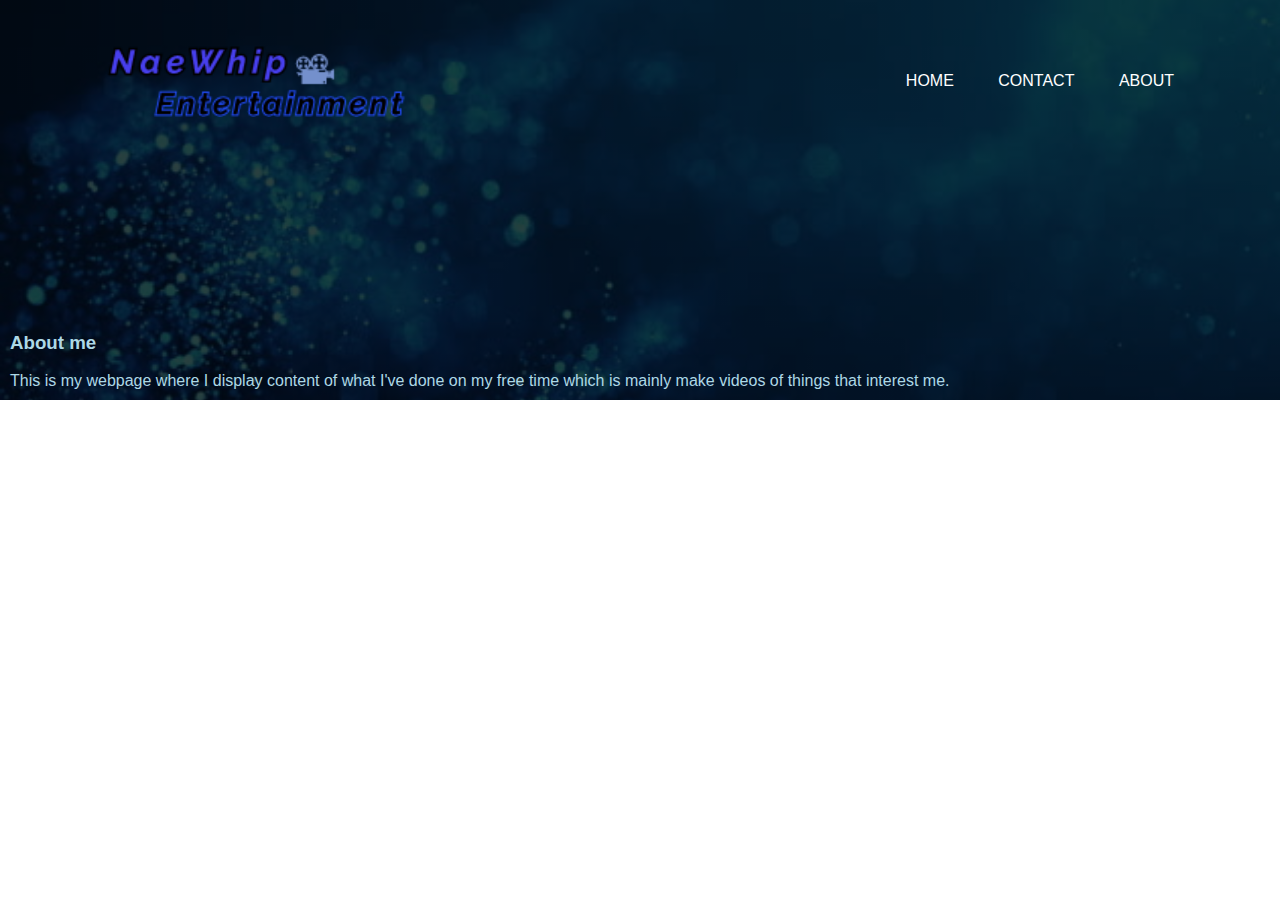
<file: about.html>
<!DOCTYPE html>
<html lang="en">
<head>
    <meta charset="UTF-8">
    <meta http-equiv="X-UA-Compatible" content="IE=edge">
    <meta name="viewport" content="width=device-width, initial-scale=1.0">
    <title>NaeWhip Entertainment</title>
    <link rel="stylesheet" href="css/styles.css"/>
</head>
<body>
    <div class ="banner">
        <div class="topnav">
            <img src="img/Logo.png" class="logo">
            <ul>
                <li><a class="active" href="index.html">Home</a></li>
                <li> <a href="contact.html">Contact</a></li>
                <li><a href="about.html">About</a></li>
            </ul>
    </div>
</body>
    <div class = "contact">
    <br><br><br><br><br><br><br><br><br><br>
<article>
    <h3> About me </h3>
    <br>
<p> This is my webpage where I display content of what I've done on my free time which is mainly
    make videos of things that interest me.</p>   
</article>
</div>
</file>
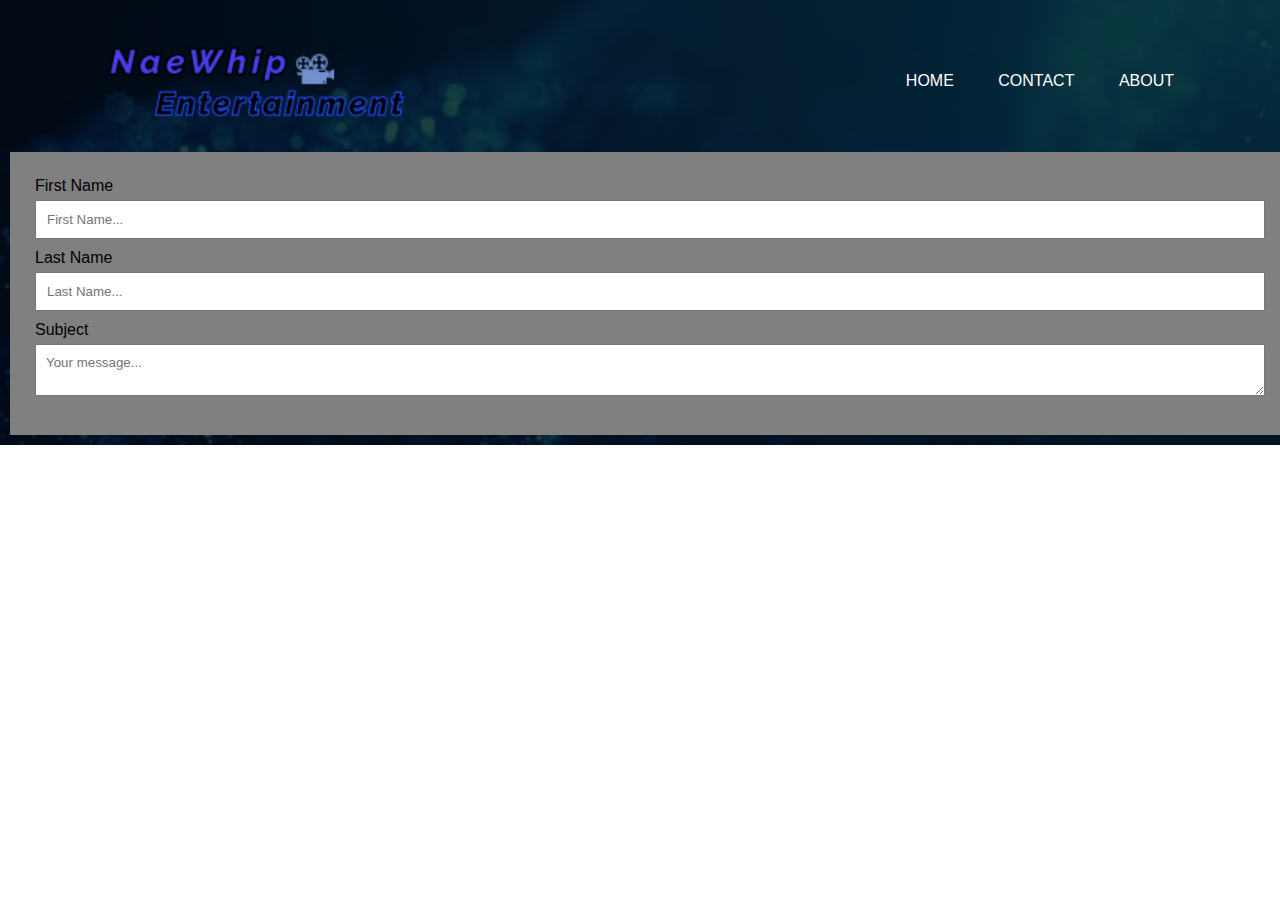
<file: contact.html>
<!DOCTYPE html>
<html lang="en">
<head>
    <meta charset="UTF-8">
    <meta http-equiv="X-UA-Compatible" content="IE=edge">
    <meta name="viewport" content="width=device-width, initial-scale=1.0">
    <title>NaeWhip Entertainment</title>
    <link rel="stylesheet" href="css/styles.css"/>
</head>
<body>
    <div class ="banner">
        <div class="topnav">
            <img src="img/Logo.png" class="logo">
            <ul>
                <li><a class="active" href="index.html">Home</a></li>
                <li> <a href="contact.html">Contact</a></li>
                <li><a href="about.html">About</a></li>
            </ul>
    </div>

    <div class="contact-container">
        <form>
            <label for="fname">First Name</label>
            <input type="text" id="fname"
            name="firstname" placeholder="First Name...">

            <label for="lname">Last Name</label>
            <input type="text" id="lname"
            name="lastname" placeholder="Last Name...">

            <label for="subject">Subject</label>
            <textarea id="subject" name="subject"
            placeholder="Your message..."></textarea>
        </form>
    </div>
</file>
<file: css/styles.css>
*{
    margin: 0;
    padding: 0;
    font-family: sans-serif;
}

.banner {
    width: 100%;
    height: 100%;
    padding: 10px;
    background-image: linear-gradient(rgba(0,0,0,0.75),rgba(0,0,0,0.75)),
    url("../img/background.jpg");
    background-size: cover;
    background-position: center;
}

.menu-item {
    display: inline-block;
    padding: 10px;
}

a {
    text-decoration: none;
}

a:hover {
    color: rgb(3, 85, 3)
}

a:visited {
    color: purple
}

a:link {
    color: blue
}

a:unvisited {
    color: rgb(173, 7, 7);
}

.topnav {
    width: 85%;
    margin: auto;
    padding: 35px 0;
    display: flex;
    align-items: center;
    justify-content: space-between;
}

.logo {
    width: 300px;
    cursor: pointer;
}

.topnav ul li {
    list-style: none;
    display: inline-block;
    margin: 0 20px;
    position: relative;
}

.topnav ul li a {
    text-decoration: none;
    color: #fff;
    text-transform: uppercase;
}

.topnav ul li::after {
    content: '';
    height: 3px;
    width: 0;
    background: #009688;
    position: absolute;
    left: 0;
    bottom: -10px;
    transition: 0.5s;

}

.topnav ul li:hover::after {
    width: 100%;
}

.content {
    text-align: center;
    color: #fff;
}

.content h2 {
    font-size: 70px;
    margin-top: 20px; 
}

.content p {
    margin: 20px auto;
    font-weight: 100;
    line-height: 25px;
}

/* Forms */

input[type=text], textarea {
    width: 100%;
    padding: 10px;
    box-sizing: border-box;
    margin-top: 5px;
    margin-bottom: 10px;
    color: lightblue;
}

input[type=submit] {
    background-color: #009688;
    color: white;
    padding: 10px 15px;
    border: 0;
    cursor: pointer;
}

input[type=submit]:hover {
    background-color: aquamarine;
}

.contact-container {
    background-color: grey;
    padding: 25px;
}

.column {
    float: left;
    width: 33.33%;
    background: skyblue;
}
.footer {
    background-color: lightblue;
    padding: 15px;
    color:#009688;
}

.footer-content {
    display: flex;
    align-items: center;
    justify-content: center;
    flex-direction: column;
    text-align: center;
    background-color: skyblue;
}

.footer-bottom {
    background-color: skyblue;
    width: 100vw;
    padding: 20px 0;
    text-align: center;
}

.footer-bottom p {
    font-size: 14px;
    word-spacing: 2px;
    text-transform: capitalize;
}

.footer-content h3 {
    font-size: 1.8rem;
    font-weight: 400;
    text-transform: capitalize;
    line-height: 3rem;
}

.socials {
    list-style: none;
    display: flex;
    align-items: center;
    justify-content: center;
    margin: 1rem 0 3rem 0;
    font-size: 1.0rem;
}

.socials li {
    margin: 0 10px;
}

.socials a {
    text-decoration: none;
    color: #fff; 
}

.socials a i {
    font-size: 1.1rem;
    transition: color .4s ease;
}

.socials a:hover i {
    color: lightblue;
}

.fa-brands {
    padding: 20px;
    font-size: 30px;
}

.fa-tiktok {
    background-color: azure;
    color: beige;
}

.fa-tiktok:hover {
    background-color: aliceblue;
}

.contact {
    color: lightblue
}
</file>
